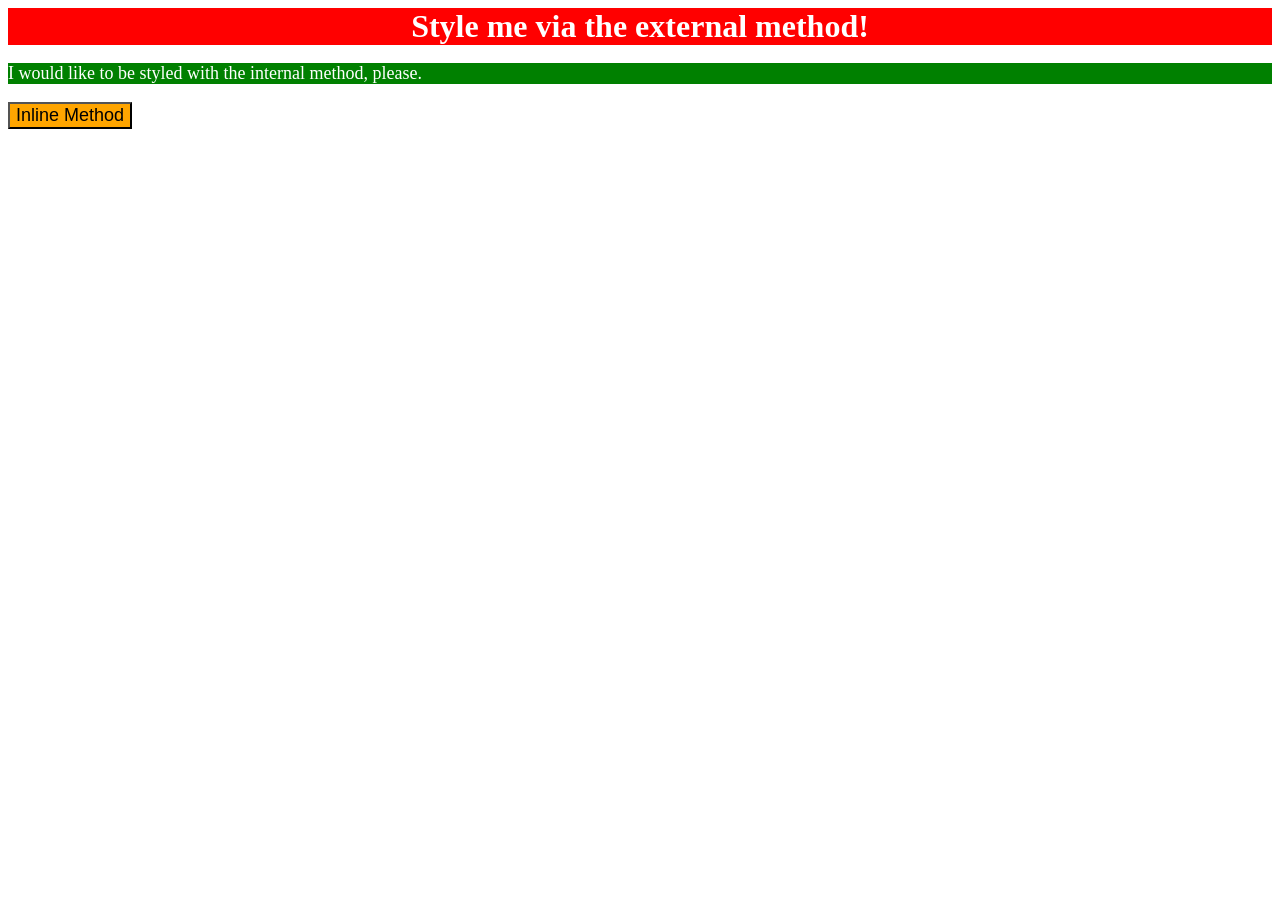
<file: foundations/intro-to-css/01-css-methods/index.html>
<!DOCTYPE html>
<html lang="en">
  <head>
    <meta charset="UTF-8">
    <meta http-equiv="X-UA-Compatible" content="IE=edge">
    <meta name="viewport" content="width=device-width, initial-scale=1.0">
    <link rel="stylesheet" href="styles.css">
    <title>Methods for Adding CSS</title>
    <style>
      p {
        background-color: green;
        color: white;
        font-size: 18px;
      }
    </style>
  </head>
  <body>
    <div>Style me via the external method!</div>
    <p>I would like to be styled with the internal method, please.</p>
    <button style="background-color: orange; font-size: 18px;">Inline Method</button>
  </body>
</html>
</file>
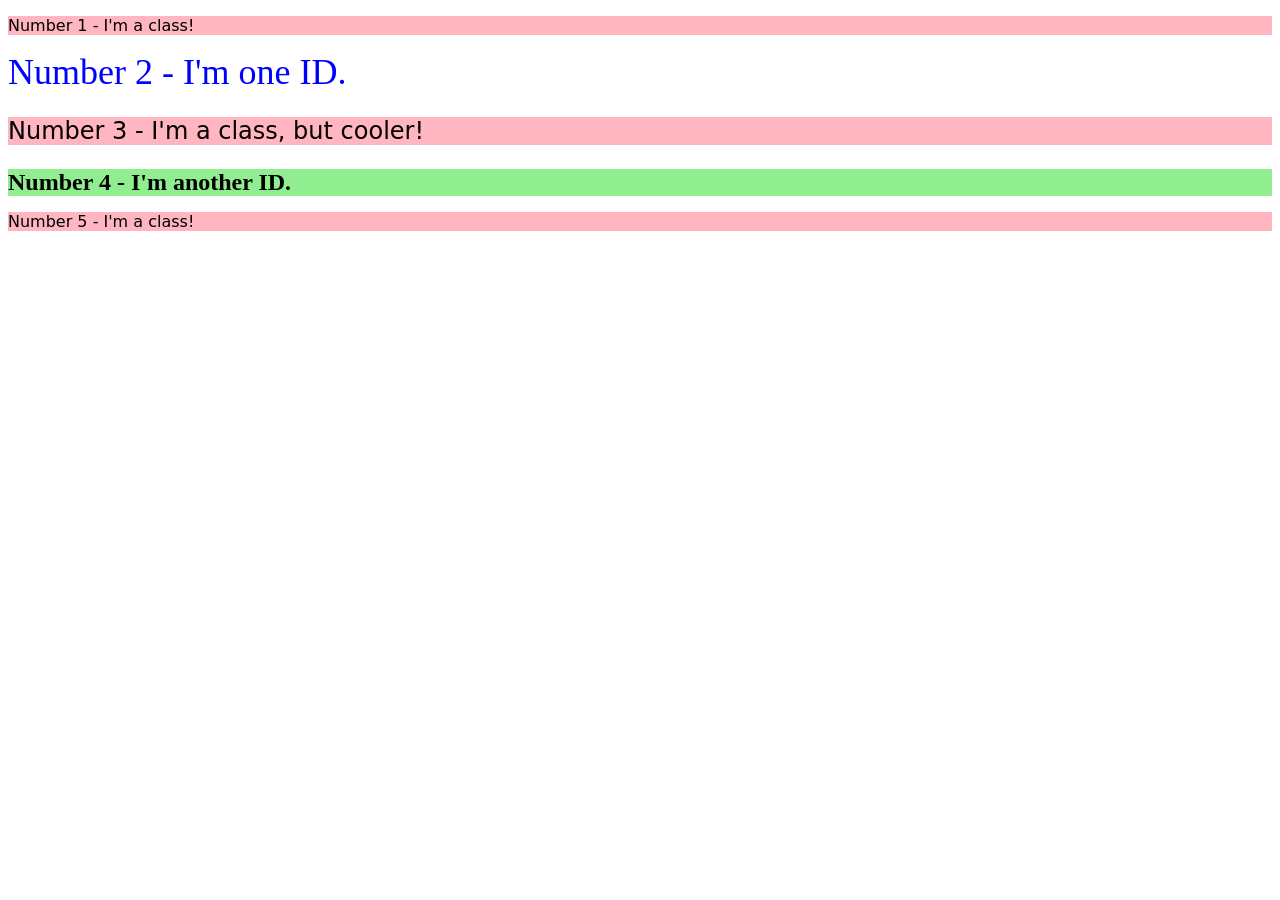
<file: foundations/intro-to-css/02-class-id-selectors/index.html>
<!DOCTYPE html>
<html lang="en">
  <head>
    <meta charset="UTF-8">
    <meta http-equiv="X-UA-Compatible" content="IE=edge">
    <meta name="viewport" content="width=device-width, initial-scale=1.0">
    <title>Class and ID Selectors</title>
    <link rel="stylesheet" href="style.css">
  </head>
  <body>
    <p class="odd">Number 1 - I'm a class!</p>
    <div id="div1">Number 2 - I'm one ID.</div>
    <p class="odd adjusted-font-size">Number 3 - I'm a class, but cooler!</p>
    <div id="div2" class="adjusted-font-size">Number 4 - I'm another ID.</div>
    <p class="odd">Number 5 - I'm a class!</p>
  </body>
</html>
</file>
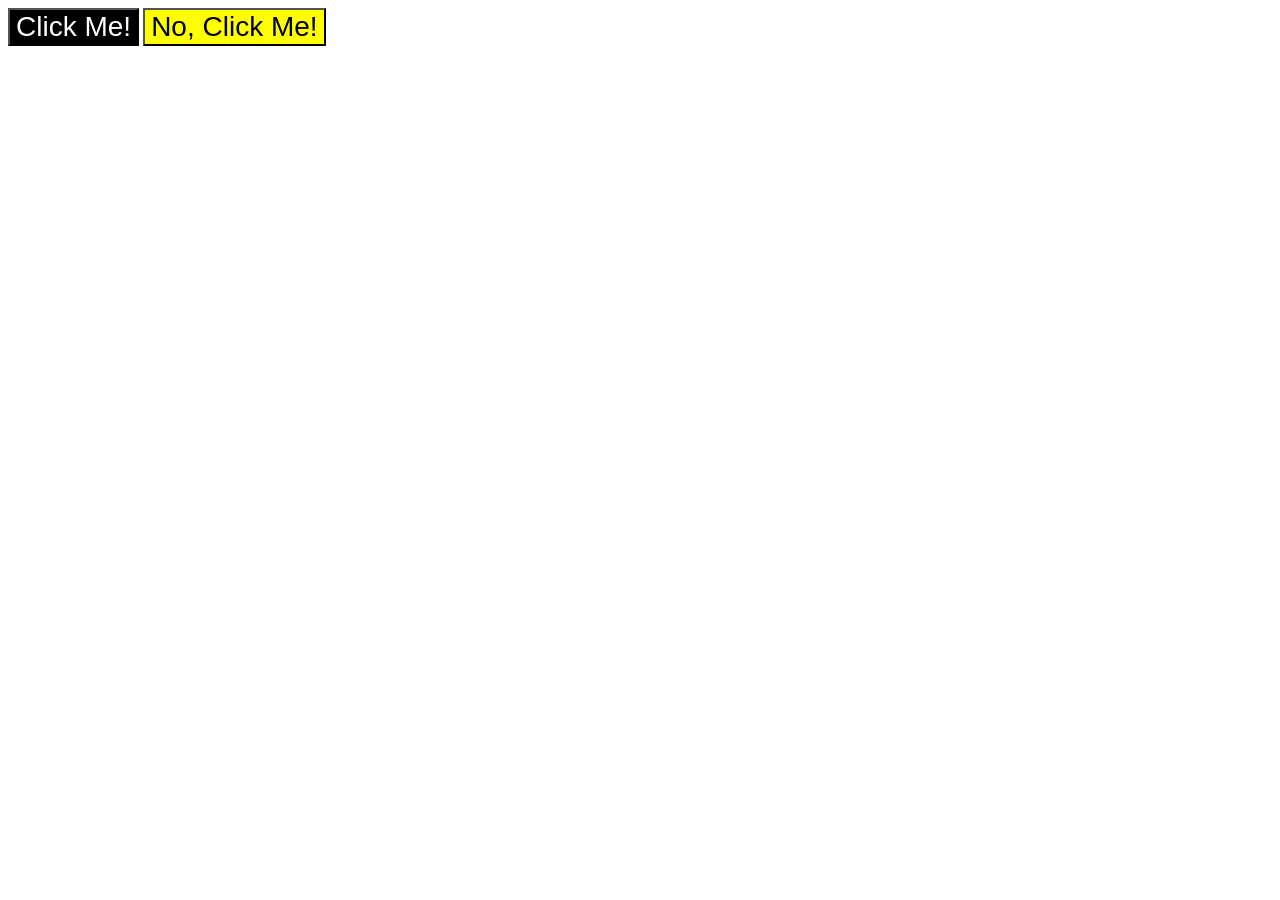
<file: foundations/intro-to-css/03-grouping-selectors/index.html>
<!DOCTYPE html>
<html lang="en">
  <head>
    <meta charset="UTF-8">
    <meta http-equiv="X-UA-Compatible" content="IE=edge">
    <meta name="viewport" content="width=device-width, initial-scale=1.0">
    <title>Grouping Selectors</title>
    <link rel="stylesheet" href="style.css">
  </head>
  <body>
    <button id="button1" class="click-me">Click Me!</button>
    <button id="button2" class="click-me">No, Click Me!</button>
  </body>
</html>
</file>
<file: foundations/intro-to-css/01-css-methods/styles.css>
div {
    background-color: red;
    color: white;
    font-size: 32px;
    text-align: center;
    font-weight: bold;
}
</file>
<file: foundations/intro-to-css/02-class-id-selectors/style.css>
.odd {
    background-color: lightpink;
    font-family: Verdana, "DejaVu Sans", sans-serif;
}

.adjusted-font-size {
    font-size: 24px;
}

#div1 {
    color: blue;
    font-size: 36px;
}

#div2 {
    background-color: lightgreen;
    font-weight: bold;
}
</file>
<file: foundations/intro-to-css/03-grouping-selectors/style.css>
.click-me {
    font-size: 28px;
    font-family: Helvetica, "Times New Roman", sans-serif;
}

#button1 {
    background-color: black;
    color: white;
}

#button2 {
    background-color: yellow;
}
</file>
